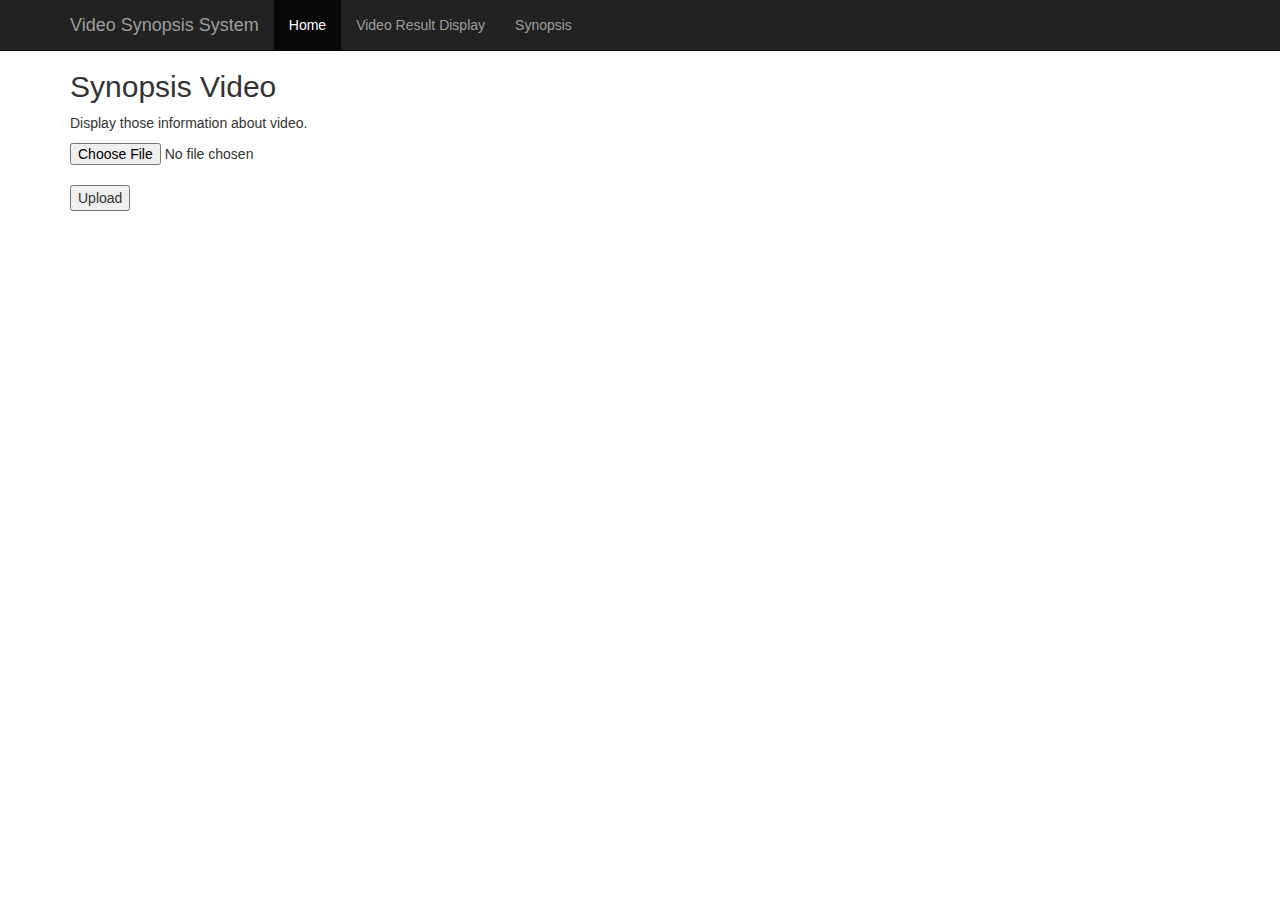
<file: src/main/webapp/module/synopsis/view/synopsis.html>
<!DOCTYPE html>
<html lang="en">
<head>
    <meta charset="UTF-8">
    <title>Video Synopsis</title>

    <link rel="stylesheet" href="../../../common/lib/bootstrap/css/bootstrap.min.css">
    <link rel="stylesheet" href="../../../common/lib/bs-table/bootstrap-table.min.css">

    <script src="../../../common/lib/jquery/jquery.min.js"></script>
    <script src="../../../common/lib/bootstrap/js/bootstrap.min.js"></script>
    <script src="../../../common/lib/bs-table/bootstrap-table.min.js"></script>
    <script src="../../../common/lib/bs-table/bootstrap-table-zh-CN.min.js"></script>

    <link rel="stylesheet" href="../less/synopsis.css">

    <!-- Bootstrap core CSS -->
    <!--<link href="https://maxcdn.bootstrapcdn.com/bootstrap/3.3.6/css/bootstrap.min.css" rel="stylesheet">-->
    <link href="../../../common/lib/bootstrap/css/bootstrap.min.css" rel="stylesheet">

    <!-- Custom styles for this template -->
    <style>
        body {
            padding-top: 50px;
        }

        .starter-template {
            padding: 40px 15px;
            text-align: center;
        }
    </style>

    <!-- HTML5 shim and Respond.js IE8 support of HTML5 elements and media queries -->
    <!--[if lt IE 9]>
    <script src="../../../common/lib/maxcdn/html5shiv.min.js"></script>
    <script src="../../../common/lib/maxcdn/respond.min.js"></script>
    <![endif]-->
</head>
<body>

<div class="container">

    <div class="navbar navbar-inverse navbar-fixed-top" role="navigation">
        <div class="container">
            <div class="navbar-header">
                <button type="button" class="navbar-toggle collapsed" data-toggle="collapse"
                        data-target=".navbar-collapse">
                    <span class="sr-only">Toggle navigation</span>
                    <span class="icon-bar"></span>
                    <span class="icon-bar"></span>
                    <span class="icon-bar"></span>
                </button>
                <a class="navbar-brand" href="#">Video Synopsis System</a>
            </div>
            <div class="collapse navbar-collapse">
                <ul class="nav navbar-nav">
                    <li class="active"><a href="#">Home</a></li>
                    <li><a href="../../../module/display/view/display.html">Video Result Display</a></li>
                    <li><a href="../../../module/synopsis/view/synopsis.html">Synopsis</a></li>
                </ul>
            </div><!--/.nav-collapse -->
        </div>
    </div>


    <h2>Synopsis Video</h2>
    <p>Display those information about video.</p>

    <form id="form1" method="post" action="/video/upload" enctype="multipart/form-data">

        <!-- File input -->
        <input name="file" id="file" type="file" /><br/>
        <input type="submit" value="Upload"/>
    </form>

    <div id="result"></div>

    <script src="../js/synopsis.js"></script>
    <script src="../../../common/lib/file/jquery-1.9.1.js"></script>
    <script src="../../../common/lib/file/jquery.form.js"></script>
</div>
</body>
</html>
</file>
<file: src/main/webapp/module/synopsis/less/synopsis.css>
/*REQUIRED*/
.carousel-row {
    margin-bottom: 10px;
}

.slide-row {
    padding: 0;
    background-color: #ffffff;
    min-height: 150px;
    border: 1px solid #e7e7e7;
    overflow: hidden;
    height: auto;
    position: relative;
}

.slide-carousel {
    width: 20%;
    float: left;
    display: inline-block;
}

.slide-carousel .carousel-indicators {
    margin-bottom: 0;
    bottom: 0;
    background: rgba(0, 0, 0, .5);
}

.slide-carousel .carousel-indicators li {
    border-radius: 0;
    width: 20px;
    height: 6px;
}

.slide-carousel .carousel-indicators .active {
    margin: 1px;
}

.slide-content {
    position: absolute;
    top: 0;
    left: 20%;
    display: block;
    float: left;
    width: 80%;
    max-height: 76%;
    padding: 1.5% 2% 2% 2%;
    overflow-y: auto;
}

.slide-content h4 {
    margin-bottom: 3px;
    margin-top: 0;
}

.slide-footer {
    position: absolute;
    bottom: 0;
    left: 20%;
    width: 78%;
    height: 20%;
    margin: 1%;
}

/* Scrollbars */
.slide-content::-webkit-scrollbar {
    width: 5px;
}

.slide-content::-webkit-scrollbar-thumb:vertical {
    margin: 5px;
    background-color: #999;
    -webkit-border-radius: 5px;
}

.slide-content::-webkit-scrollbar-button:start:decrement,
.slide-content::-webkit-scrollbar-button:end:increment {
    height: 5px;
    display: block;
}
</file>
